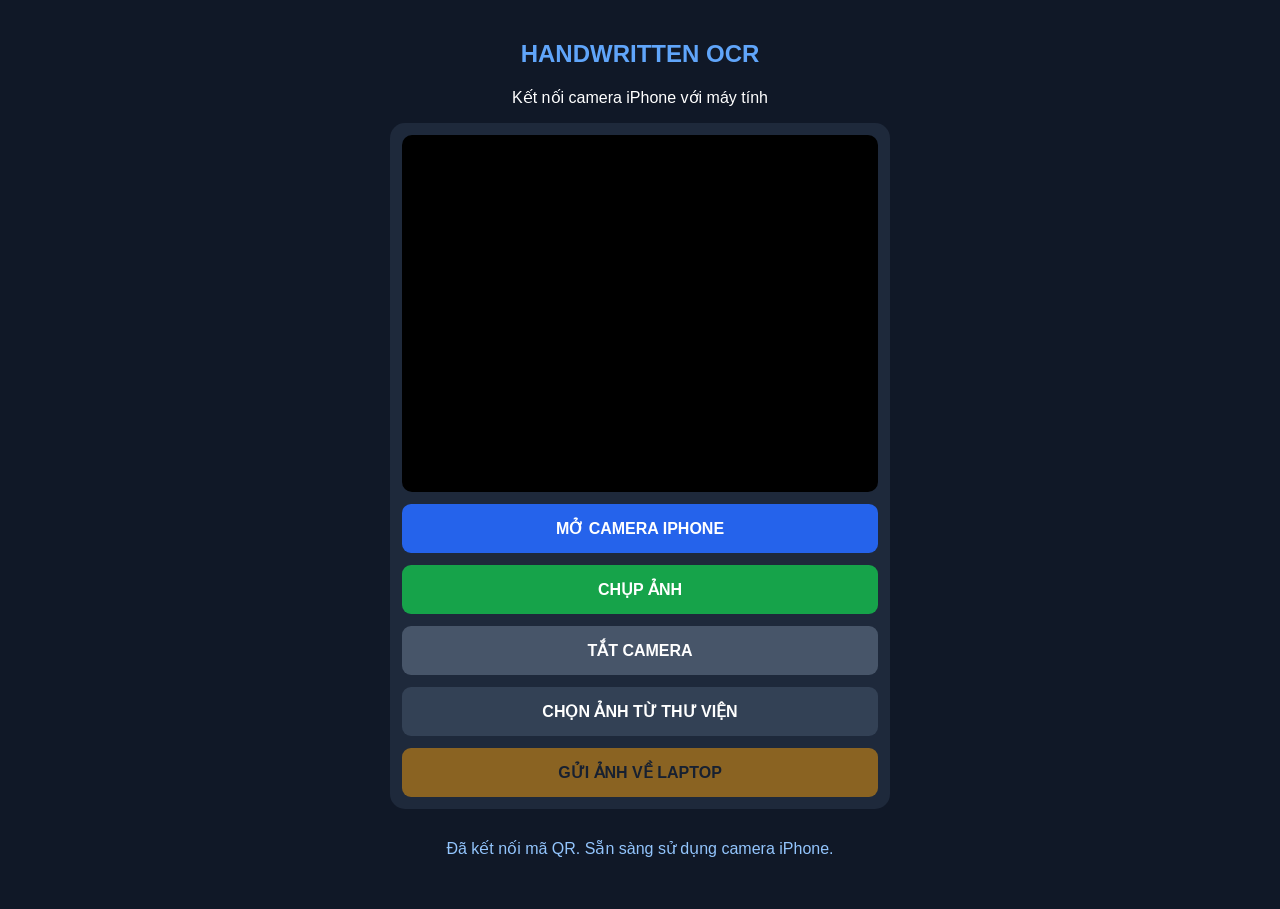
<file: Handwritten_OCR/templates/mobile.html>
<!DOCTYPE html>
<html lang="vi">
<head>
<meta charset="UTF-8">
<meta name="viewport" content="width=device-width, initial-scale=1">

<title>Camera iPhone - Handwritten OCR</title>

<style>
* {
    box-sizing: border-box;
}

body {
    margin: 0;
    padding: 20px;
    background: #101827;
    color: white;
    font-family: Arial, sans-serif;
}

.container {
    max-width: 500px;
    margin: auto;
}

h2 {
    text-align: center;
    color: #60a5fa;
}

.camera-box {
    background: #1e293b;
    padding: 12px;
    border-radius: 15px;
}

video {
    width: 100%;
    display: block;
    background: black;
    border-radius: 10px;
    aspect-ratio: 4/3;
    object-fit: contain;
}

button, .file-label {
    width: 100%;
    padding: 15px;
    margin-top: 12px;
    border: 0;
    border-radius: 9px;
    font-size: 16px;
    font-weight: bold;
    cursor: pointer;
    text-align: center;
}

.start {
    background: #2563eb;
    color: white;
}

.capture {
    background: #16a34a;
    color: white;
}

.upload {
    background: #f59e0b;
    color: #111827;
}

.stop {
    background: #475569;
    color: white;
}

.file-label {
    display: block;
    background: #334155;
    color: white;
}

input[type=file] {
    display: none;
}

button:disabled {
    opacity: 0.5;
    cursor: not-allowed;
}

#preview {
    width: 100%;
    margin-top: 15px;
    border-radius: 10px;
    display: none;
    object-fit: contain;
}

#status {
    text-align: center;
    padding: 12px;
    line-height: 1.5;
    color: #93c5fd;
    overflow-wrap: anywhere;
}
</style>
</head>

<!-- LẤY TOKEN TỪ FLASK -->
<body data-token="{{ token }}">

<div class="container">

    <h2>HANDWRITTEN OCR</h2>

    <p style="text-align:center">
        Kết nối camera iPhone với máy tính
    </p>

    <div class="camera-box">

        <!-- CAMERA -->
        <video
            id="video"
            autoplay
            playsinline
            muted>
        </video>

        <!-- NÚT MỞ CAMERA -->
        <button
            class="start"
            id="startCamera"
            type="button">
            MỞ CAMERA IPHONE
        </button>

        <!-- NÚT CHỤP ẢNH -->
        <button
            class="capture"
            id="capture"
            type="button">
            CHỤP ẢNH
        </button>

        <!-- NÚT TẮT CAMERA -->
        <button
            class="stop"
            id="stopCamera"
            type="button">
            TẮT CAMERA
        </button>

        <!-- ẢNH XEM TRƯỚC -->
        <img
            id="preview"
            alt="Ảnh đã chọn">

        <!-- CHỌN ẢNH -->
        <label
            class="file-label"
            for="imageInput">
            CHỌN ẢNH TỪ THƯ VIỆN
        </label>

        <input
            type="file"
            id="imageInput"
            accept="image/jpeg,image/png,image/webp,image/heic,image/heif">

        <!-- GỬI ẢNH -->
        <button
            class="upload"
            id="uploadBtn"
            type="button"
            disabled>
            GỬI ẢNH VỀ LAPTOP
        </button>

    </div>

    <!-- TRẠNG THÁI -->
    <p id="status">
        Sẵn sàng kết nối camera.
    </p>

</div>

<script>
(() => {

    "use strict";

    // =====================================
    // 1. LẤY TOKEN KẾT NỐI
    // =====================================

    const mobileToken = document.body.dataset.token;

    // =====================================
    // 2. LẤY CÁC PHẦN TỬ HTML
    // =====================================

    const video = document.getElementById("video");

    const preview = document.getElementById("preview");

    const input = document.getElementById("imageInput");

    const statusText = document.getElementById("status");

    const uploadBtn = document.getElementById("uploadBtn");

    const startBtn = document.getElementById("startCamera");

    const captureBtn = document.getElementById("capture");

    const stopBtn = document.getElementById("stopCamera");

    // =====================================
    // 3. BIẾN TOÀN CỤC TRONG PHẠM VI MODULE
    // =====================================

    let stream = null;

    let selectedBlob = null;

    let previewUrl = null;

    let isUploading = false;

    // =====================================
    // 4. HIỂN THỊ TRẠNG THÁI
    // =====================================

    function updateStatus(message) {
        statusText.textContent = message;
    }

    // =====================================
    // 5. HIỂN THỊ ẢNH XEM TRƯỚC
    // =====================================

    function showPreview(blob) {

        if (previewUrl) {
            URL.revokeObjectURL(previewUrl);
        }

        previewUrl = URL.createObjectURL(blob);

        preview.src = previewUrl;

        preview.style.display = "block";
    }

    // =====================================
    // 6. MỞ CAMERA IPHONE
    // =====================================

    async function startCamera() {

        try {

            stopCamera();

            if (!navigator.mediaDevices ||
                !navigator.mediaDevices.getUserMedia) {

                throw new Error(
                    "Trình duyệt cần HTTPS để sử dụng camera."
                );
            }

            updateStatus("Đang khởi động camera...");

            stream = await navigator.mediaDevices.getUserMedia({

                audio: false,

                video: {
                    facingMode: {
                        ideal: "environment"
                    },

                    width: {
                        ideal: 1280
                    },

                    height: {
                        ideal: 720
                    }
                }

            });

            video.srcObject = stream;

            await video.play();

            updateStatus(
                "Camera đã bật. Hãy hướng camera vào văn bản."
            );

        } catch (error) {

            console.error("CAMERA ERROR:", error);

            updateStatus(
                "Không mở được camera: " + error.message
            );

        }
    }

    // =====================================
    // 7. TẮT CAMERA
    // =====================================

    function stopCamera() {

        if (stream) {

            stream.getTracks().forEach(track => {
                track.stop();
            });

            stream = null;
        }

        video.pause();

        video.srcObject = null;
    }

    // =====================================
    // 8. CHỤP ẢNH
    // =====================================

    function captureImage() {

        if (!stream || !video.videoWidth) {

            updateStatus(
                "Vui lòng mở camera trước khi chụp."
            );

            return;
        }

        const canvas = document.createElement("canvas");

        canvas.width = video.videoWidth;

        canvas.height = video.videoHeight;

        const context = canvas.getContext("2d");

        if (!context) {

            updateStatus(
                "Không thể xử lý hình ảnh."
            );

            return;
        }

        context.drawImage(
            video,
            0,
            0,
            canvas.width,
            canvas.height
        );

        canvas.toBlob(blob => {

            if (!blob) {

                updateStatus(
                    "Không thể tạo ảnh."
                );

                return;
            }

            selectedBlob = blob;

            showPreview(blob);

            uploadBtn.disabled = false;

            updateStatus(
                "Đã chụp ảnh thành công. Có thể gửi về laptop."
            );

        }, "image/jpeg", 0.9);
    }

    // =====================================
    // 9. CHỌN ẢNH TỪ THƯ VIỆN
    // =====================================

    input.addEventListener("change", () => {

        const file = input.files[0];

        if (!file) return;

        if (!file.type.startsWith("image/")) {

            updateStatus(
                "Tệp được chọn không phải hình ảnh."
            );

            return;
        }

        if (file.size > 12 * 1024 * 1024) {

            updateStatus(
                "Ảnh vượt quá giới hạn 12 MB."
            );

            input.value = "";

            return;
        }

        selectedBlob = file;

        showPreview(file);

        uploadBtn.disabled = false;

        updateStatus(
            "Đã chọn ảnh: " +
            file.type +
            " - " +
            (file.size / 1024 / 1024).toFixed(2) +
            " MB"
        );

    });

    // =====================================
    // 10. GỬI ẢNH VỀ FLASK
    // =====================================

    async function uploadImage() {

        if (isUploading) return;

        if (!selectedBlob) {

            updateStatus(
                "Chưa có ảnh để gửi."
            );

            return;
        }

        if (!mobileToken) {

            updateStatus(
                "Không tìm thấy mã kết nối. Hãy tạo lại mã QR."
            );

            return;
        }

        if (selectedBlob.size > 12 * 1024 * 1024) {

            updateStatus(
                "Ảnh vượt quá giới hạn 12 MB."
            );

            return;
        }

        isUploading = true;

        uploadBtn.disabled = true;

        updateStatus(
            "Đang gửi ảnh về laptop..."
        );

        try {

            const formData = new FormData();

            const mime = selectedBlob.type.toLowerCase();

            const extensions = {

                "image/jpeg": "jpg",

                "image/png": "png",

                "image/webp": "webp",

                "image/heic": "heic",

                "image/heif": "heif"

            };

            const extension = extensions[mime];

            if (!extension) {

                throw new Error(
                    "Định dạng chưa hỗ trợ: " +
                    (mime || "không xác định")
                );
            }

            formData.append(
                "image",
                selectedBlob,
                "iphone." + extension
            );

            const uploadUrl =
                window.location.origin +
                "/api/mobile-upload/" +
                encodeURIComponent(mobileToken);

            const response = await fetch(uploadUrl, {

                method: "POST",

                body: formData

            });

            // Đọc phản hồi từ Flask
            const responseText = await response.text();

            let result;

            try {

                result = JSON.parse(responseText);

            } catch (error) {

                throw new Error(
                    "Máy chủ trả dữ liệu không hợp lệ. HTTP " +
                    response.status
                );
            }

            if (!response.ok || !result.success) {

                throw new Error(
                    result.error ||
                    "Gửi ảnh thất bại. HTTP " +
                    response.status
                );
            }

            updateStatus(
                "Gửi ảnh thành công! Laptop đang nhận ảnh."
            );

        } catch (error) {

            console.error(
                "UPLOAD ERROR:",
                error
            );

            updateStatus(
                "Lỗi gửi ảnh: " + error.message
            );

            uploadBtn.disabled = false;

        } finally {

            isUploading = false;

        }
    }

    // =====================================
    // 11. GẮN SỰ KIỆN
    // =====================================

    startBtn.addEventListener(
        "click",
        startCamera
    );

    stopBtn.addEventListener(
        "click",
        () => {

            stopCamera();

            updateStatus(
                "Camera đã được tắt."
            );

        }
    );

    captureBtn.addEventListener(
        "click",
        captureImage
    );

    uploadBtn.addEventListener(
        "click",
        uploadImage
    );

    // =====================================
    // 12. DỌN DẸP KHI RỜI TRANG
    // =====================================

    window.addEventListener("pagehide", () => {

        stopCamera();

        if (previewUrl) {

            URL.revokeObjectURL(previewUrl);

            previewUrl = null;
        }

    });

    // =====================================
    // 13. KIỂM TRA TOKEN
    // =====================================

    if (!mobileToken) {

        updateStatus(
            "Thiếu mã kết nối. Vui lòng quét lại mã QR."
        );

    } else {

        updateStatus(
            "Đã kết nối mã QR. Sẵn sàng sử dụng camera iPhone."
        );

    }

})();
</script>

</body>
</html>
</file>
